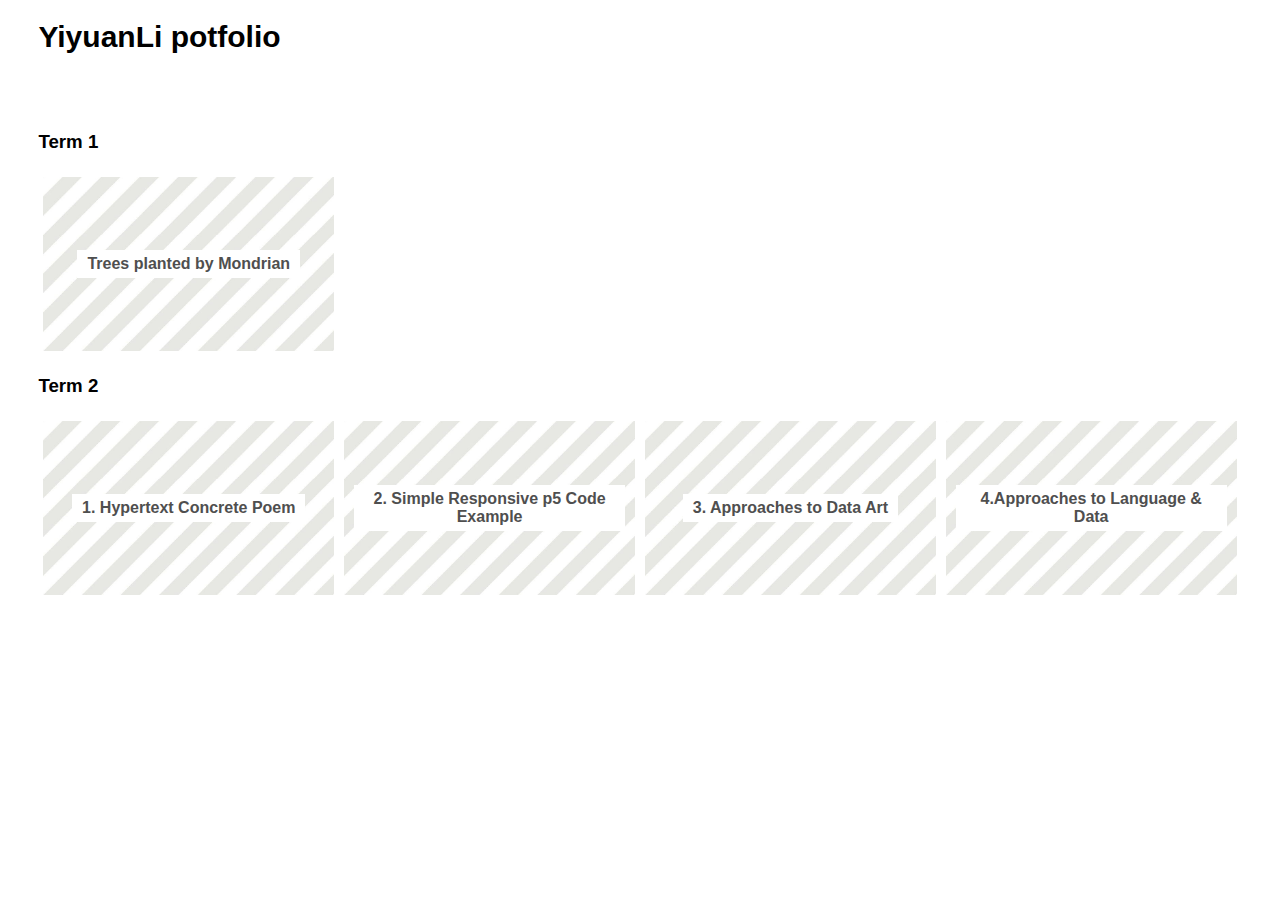
<file: index.html>
<!DOCTYPE html>
<html>
    <head>
        <meta charset="UTF-8">

        <!-- meta viewport tag needed to make site responsive on mobile devices https://developer.mozilla.org/en-US/docs/Web/HTML/Viewport_meta_tag -->
        <meta name="viewport" content="width=device-width, initial-scale=1" />

        <title>WCC Portfolio</title>

        <link rel="stylesheet" href="./css/style.css">

    </head>
    <body>

        <header>
            <h1>YiyuanLi potfolio</h1>

        </header>

        <main>
            <h3>Term 1</h3>
            <section class="flex-container">
                <div class="flex-item"> 
                    <a href="https://eiyun.github.io/Trees-planted-by-Mondrian/">
                        <h4>Trees planted by Mondrian</h4>
                    </a>
                </div>
            </section>

            <h3>Term 2</h3>
            <section class="flex-container">

                <div class="flex-item"> 
                    <a href="https://eiyun.github.io/Hypertext-concrete-poem/">
                        <h4>1. Hypertext Concrete Poem</h4>
                    </a>
                </div>
         
                <div class="flex-item"> 
                    <a href="https://eiyun.github.io/week2/">
                        <h4>2. Simple Responsive p5 Code Example </h4>
                    </a>
                </div>

                <div class="flex-item"> 
                    <a href="https://eiyun.github.io/week3/">
                        <h4>3. Approaches to Data Art</h4>
                    </a>
                </div>

                <div class="flex-item"> 
                    <a href="https://eiyun.github.io/week4/">
                        <h4>4.Approaches to Language & Data</h4>
                    </a>
                </div>

                    <!-- Keep adding per week -->

                
            </section> 

        </main>
        <footer>
           <!-- normally information like contact details etc  -->
           <!-- read more about semantic HTML https://www.w3schools.com/html/html5_semantic_elements.asp -->
           
        </footer>

    </body>
</html>
</file>
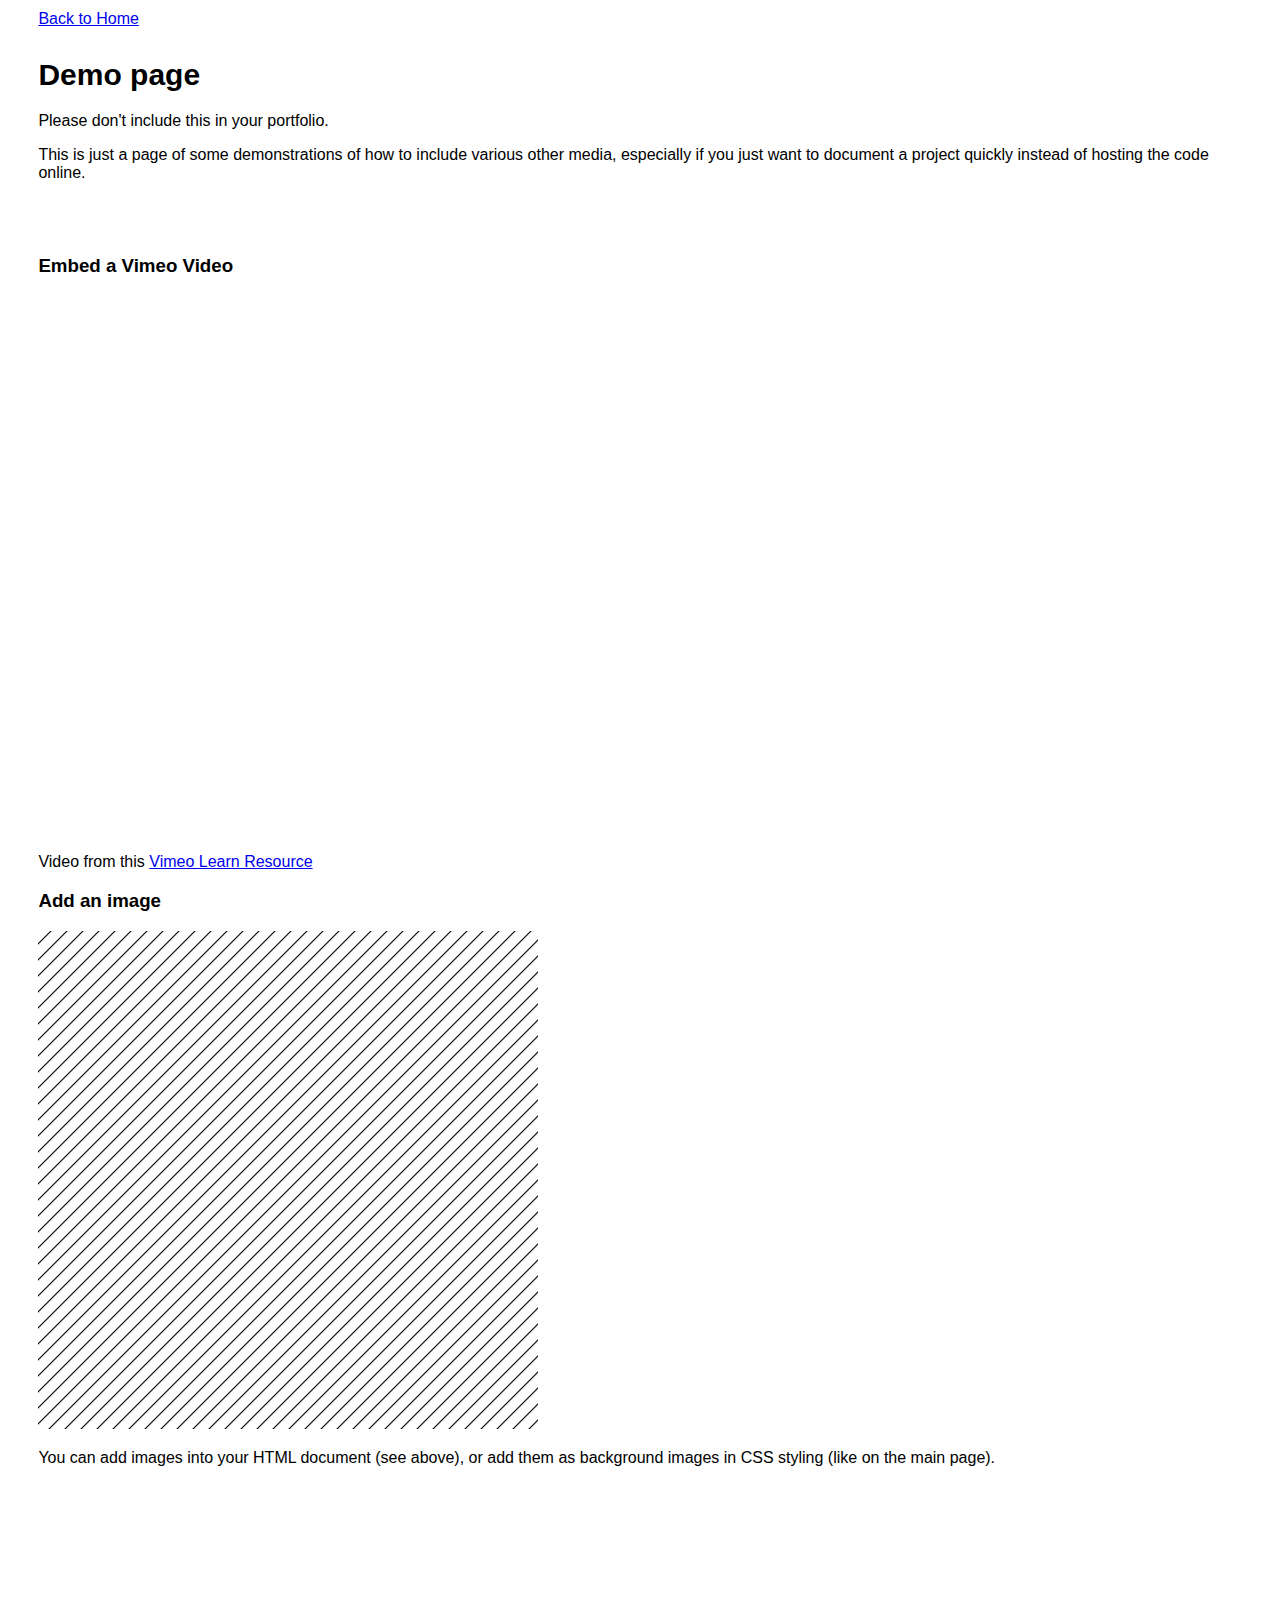
<file: html-demo-page/index.html>
<!DOCTYPE html>
<html>
    <head>
        <meta charset="UTF-8">

        <!-- meta viewport tag needed to make site responsive on mobile devices https://developer.mozilla.org/en-US/docs/Web/HTML/Viewport_meta_tag -->
        <meta name="viewport" content="width=device-width, initial-scale=1" />

        <title>WCC Portfolio - Demo Page</title>

        <!-- including for some global styling -->
        <link rel="stylesheet" href="../css/style.css">
        <!-- if I had some styling I wanted to include on one special page -->
        <link rel="stylesheet" href="css/demo-style.css">

    </head>
    <body>
        <!-- if you have sub-pages think about adding a simple back button -->
        <nav>
            <a href="../">Back to Home</a>
        </nav>
        <header>
            <h1>Demo page</h1>
            <p>Please don't include this in your portfolio.</p> 
            <p>This is just a page of some demonstrations of how to include various other media, especially if you just want to document a project quickly instead of hosting the code online.</p>
        </header>

        <main>
            <section>
                <h3>Embed a Vimeo Video</h3>
                <div class="responsive-video">
                    <iframe title="vimeo-player" src="https://player.vimeo.com/video/644036051?h=b260a3b1b0" width="100%" height="100%" frameborder="0" allowfullscreen></iframe>
                </div>
                <p>Video from this <a href="https://vimeo.com/blog/post/how-to-embed-videos/?s=embed" target="_blank">Vimeo Learn Resource</a></p>

            </section>
            <section>
                <h3>Add an image</h3>
                <img id="striped-image" src="../assets/images/repeating-diagonal-lines.jpeg"/>
                <p>You can add images into your HTML document (see above), or add them as background images in CSS styling (like on the main page).</p>
            </section>

        </main>

        <footer>
            <!-- normally information like contact details etc  -->
            <!-- read more about semantic HTML https://www.w3schools.com/html/html5_semantic_elements.asp -->
            
         </footer>
    </body>
</html>
</file>
<file: css/style.css>
/*This is a comment in CSS*/

body{
    font-family: Verdana, sans-serif;
    margin: 0;
}

h1{
    font-size: 30px;
    
}

p{
    font-size: 16px;
}

header{
    padding:0 3%;
}

main{
    width:100%;
    max-width:1400px; /* means it won't be larger than 1200px on larger screens */
    box-sizing: border-box;
    margin: 0 auto;
    padding: 3%;

}

footer{
    width:100%;
    min-height:100px;
}


/* Flex layouts are one of the easier ways to style responsive layouts that work on all devices */
/* https://developer.mozilla.org/en-US/docs/Learn/CSS/CSS_layout/Flexbox */

.flex-container{
    display: flex; /* all children will now be flex items */
    flex-direction: row; /* other option is column */
    flex-wrap: wrap; /* means the children will wrap to a new line */
}

.flex-item{
    display: flex;
    /* the following three items can be put on one line: https://developer.mozilla.org/en-US/docs/Web/CSS/flex */
    flex-grow: 0;
    flex-shrink: 0;
    flex-basis: 25%; /*width of the box, take up a quarter of the parent's size*/
    box-sizing: border-box; /*this means that we can add padding, line below, and still only take 25% width of parent*/
    padding: 5px;
}

.flex-item a{
    display: flex;
    width: 100%;
    height: 0;
    padding: 30% 0;
    background-image: url(../assets/images/lightgrey-line.jpeg); /*change the image to one of you choice */
    background-position: center;
    background-size: 100%;
    justify-content: center;
    align-items: center;
    text-align: center;
    text-decoration: none;
    color:#4f4f4f;
    transition: all 0.2s; /* CSS transitions https://developer.mozilla.org/en-US/docs/Web/CSS/CSS_Transitions/Using_CSS_transitions */
}

/* want a different background image for each project? */
/* try give each a tag a unique id in your HTML and then set different background images here*/
/* EXAMPLE CSS: won't work if you just un-comment this:*/
/* .flex-item a#my-special-id{
    background-image: url(../assets/images/custom-image-name.jpeg); 
} */


.flex-item a:hover{
    color:#bbbbbb;
    background-size: 120%;
}

.flex-item h4{
   margin:10px;
   background-color: white;
   padding:5px 10px;
}


/* Media Queries for responsive design */

/* Un-comment the body background-colors to see bold debug color change between screen sizes */

/* Extra large */
@media screen and (max-width: 1200px) {
    /* body {
      background-color: rgb(0, 255, 162);
    } */

    .flex-item{
        flex-basis: 33.33%; /*width of the box, take up a quarter of the parent's size*/
    }
}

/* Large */
@media screen and (max-width: 992px) {
    /* body {
      background-color: rgb(255, 81, 0);
    } */

}

/* Medium */
@media screen and (max-width: 768px) {
    /* body {
      background-color: rgb(255, 0, 191);
    } */

    .flex-item{
        flex-basis: 50%; /*width of the box, take up a quarter of the parent's size*/
    }
}

/* Small */
@media screen and (max-width: 576px) {
    /* body {
      background-color: blue;
    } */

    .flex-item{
        flex-basis: 100%; /*width of the box, take up a quarter of the parent's size*/
    }
}
</file>
<file: html-demo-page/css/demo-style.css>
/*This is a comment in CSS*/

nav{
    padding:10px 3%;
}

/* original aspect ratio width="640" height="360" */
.responsive-video{
    position: relative;
    width: 79%; /* adjust this and the padding-top to change how big it is*/
    height: 0;
    padding-top: 45%; /* padding top is in reltation to the width of parent, it preserves aspect ratio*/
    /* margin: 0 auto; */ /*this would center your video in the section container*/
}
.responsive-video iframe{
    position: absolute;
    top:0;
    left:0;
    height: 100%;
    width: 100%;
}

/*simple way to handle responsiveness, set a max-width and width 100% so if screen is smaller than 500px, image is 100% of that size */
#striped-image{
    width:100%;
    max-width:500px;
    height: auto;
}


/* you could add some media queries to make the video size look good on all screen sizes*/
</file>
